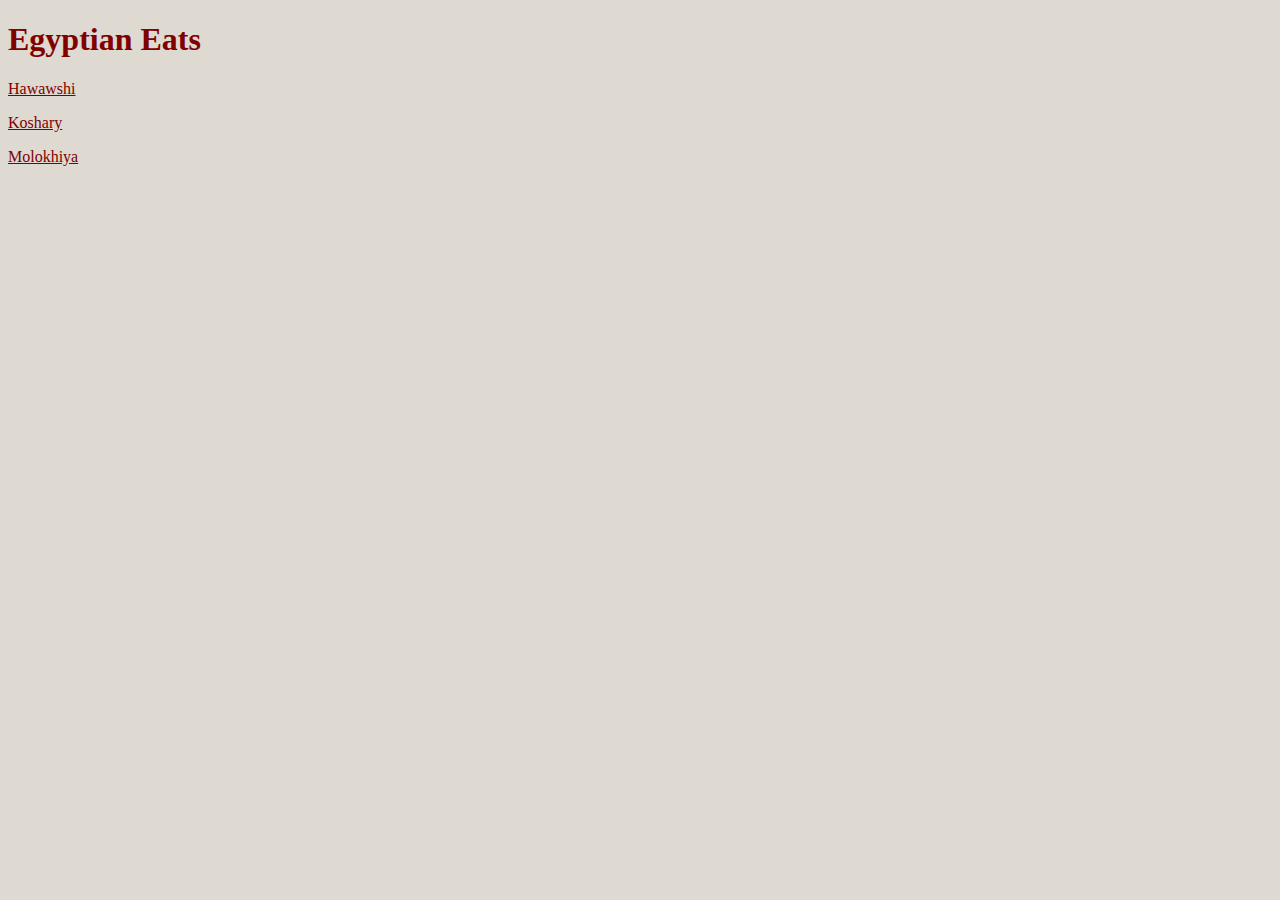
<file: index.html>
<!DOCTYPE html>
<html lang="en">
<head>
    <meta charset="UTF-8">
    <meta name="viewport" content="width=device-width, initial-scale=1.0">
    <link rel="stylesheet" href="./styles.css">
    <title>Egyptian Eats</title>
</head>
<body>
    <h1>Egyptian Eats</h1>
    <p><a href="recipes/hawawshi.html" target="_blank" rel="noreferrer">Hawawshi</a></p>
    <p><a href="recipes/koshary.html" target="_blank" rel="noreferrer">Koshary</a></p>
    <p><a href="recipes/molokhiya.html" target="_blank" rel="noreferrer">Molokhiya</a></p>
</body>
</html>
</file>
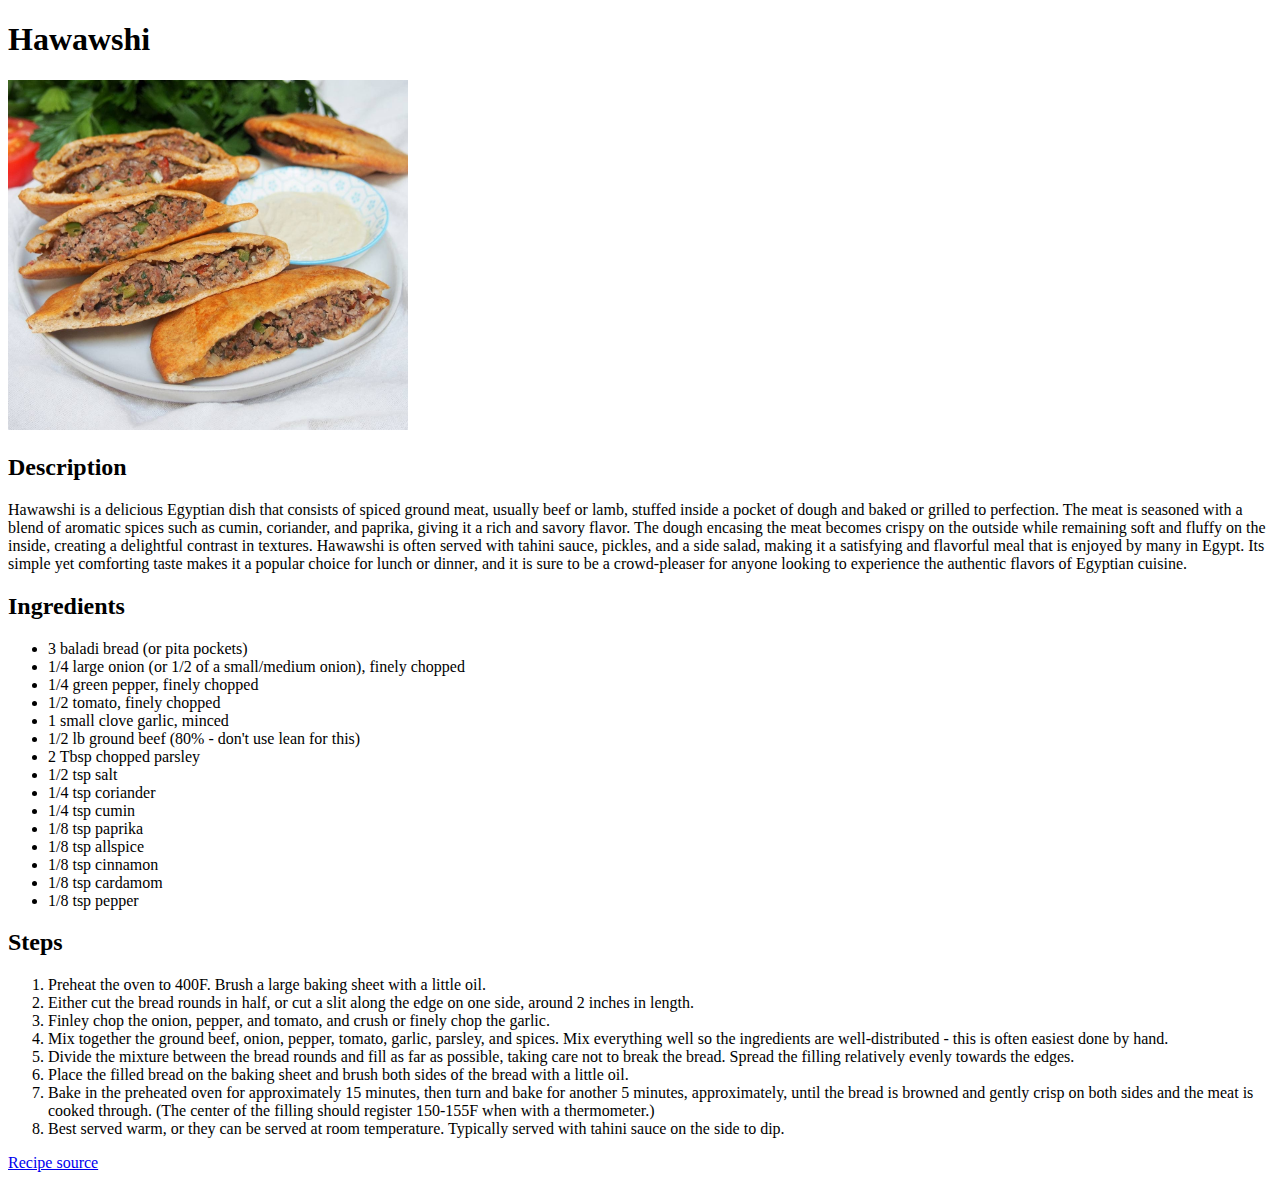
<file: recipes/hawawshi.html>
<!DOCTYPE html>
<html lang="en">
<head>
    <meta charset="UTF-8">
    <meta name="viewport" content="width=device-width, initial-scale=1.0">
    <title>Hawawshi | Egyptian Eats</title>
</head>
<body>
    <h1>Hawawshi</h1>
    <img src="../img/hawawshi.jpg" alt="Hawawshi" width="400" height="350">
    <h2>Description</h2>
    <p>Hawawshi is a delicious Egyptian dish that consists of spiced ground meat, 
        usually beef or lamb, stuffed inside a pocket of dough and baked or 
        grilled to perfection. The meat is seasoned with a blend of aromatic 
        spices such as cumin, coriander, and paprika, giving it a rich and 
        savory flavor. The dough encasing the meat becomes crispy on the outside 
        while remaining soft and fluffy on the inside, creating a delightful 
        contrast in textures. Hawawshi is often served with tahini sauce, pickles, 
        and a side salad, making it a satisfying and flavorful meal that is 
        enjoyed by many in Egypt. Its simple yet comforting taste makes it a 
        popular choice for lunch or dinner, and it is sure to be a crowd-pleaser 
        for anyone looking to experience the authentic flavors of Egyptian cuisine.</p>
    <h2>Ingredients</h2>
    <ul>
        <li>3 baladi bread (or pita pockets)</li>
        <li>1/4 large onion (or 1/2 of a small/medium onion), finely chopped</li>
        <li>1/4 green pepper, finely chopped</li>
        <li>1/2 tomato, finely chopped</li>
        <li>1 small clove garlic, minced</li>
        <li>1/2 lb ground beef (80% - don't use lean for this)</li>
        <li>2 Tbsp chopped parsley</li>
        <li>1/2 tsp salt</li>
        <li>1/4 tsp coriander</li>
        <li>1/4 tsp cumin</li>
        <li>1/8 tsp paprika</li>
        <li>1/8 tsp allspice</li>
        <li>1/8 tsp cinnamon</li>
        <li>1/8 tsp cardamom</li>
        <li>1/8 tsp pepper</li>
    </ul>      
    <h2>Steps</h2>
    <ol>
        <li>Preheat the oven to 400F. Brush a large baking sheet with a little oil.</li>
        <li>Either cut the bread rounds in half, or cut a slit along the edge on one side, around 2 inches in length.</li>
        <li>Finley chop the onion, pepper, and tomato, and crush or finely chop the garlic.</li>
        <li>Mix together the ground beef, onion, pepper, tomato, garlic, parsley, and spices. Mix everything well so the ingredients are well-distributed - this is often easiest done by hand.</li>
        <li>Divide the mixture between the bread rounds and fill as far as possible, taking care not to break the bread. Spread the filling relatively evenly towards the edges.</li>
        <li>Place the filled bread on the baking sheet and brush both sides of the bread with a little oil.</li>
        <li>Bake in the preheated oven for approximately 15 minutes, then turn and bake for another 5 minutes, approximately, until the bread is browned and gently crisp on both sides and the meat is cooked through. (The center of the filling should register 150-155F when with a thermometer.)</li>
        <li>Best served warm, or they can be served at room temperature. Typically served with tahini sauce on the side to dip.</li>
    </ol>  
    <a href="https://www.curiouscuisiniere.com/hawawshi/" target="_blank" rel="noreferrer">Recipe source</a>    
</body>
</html>
</file>
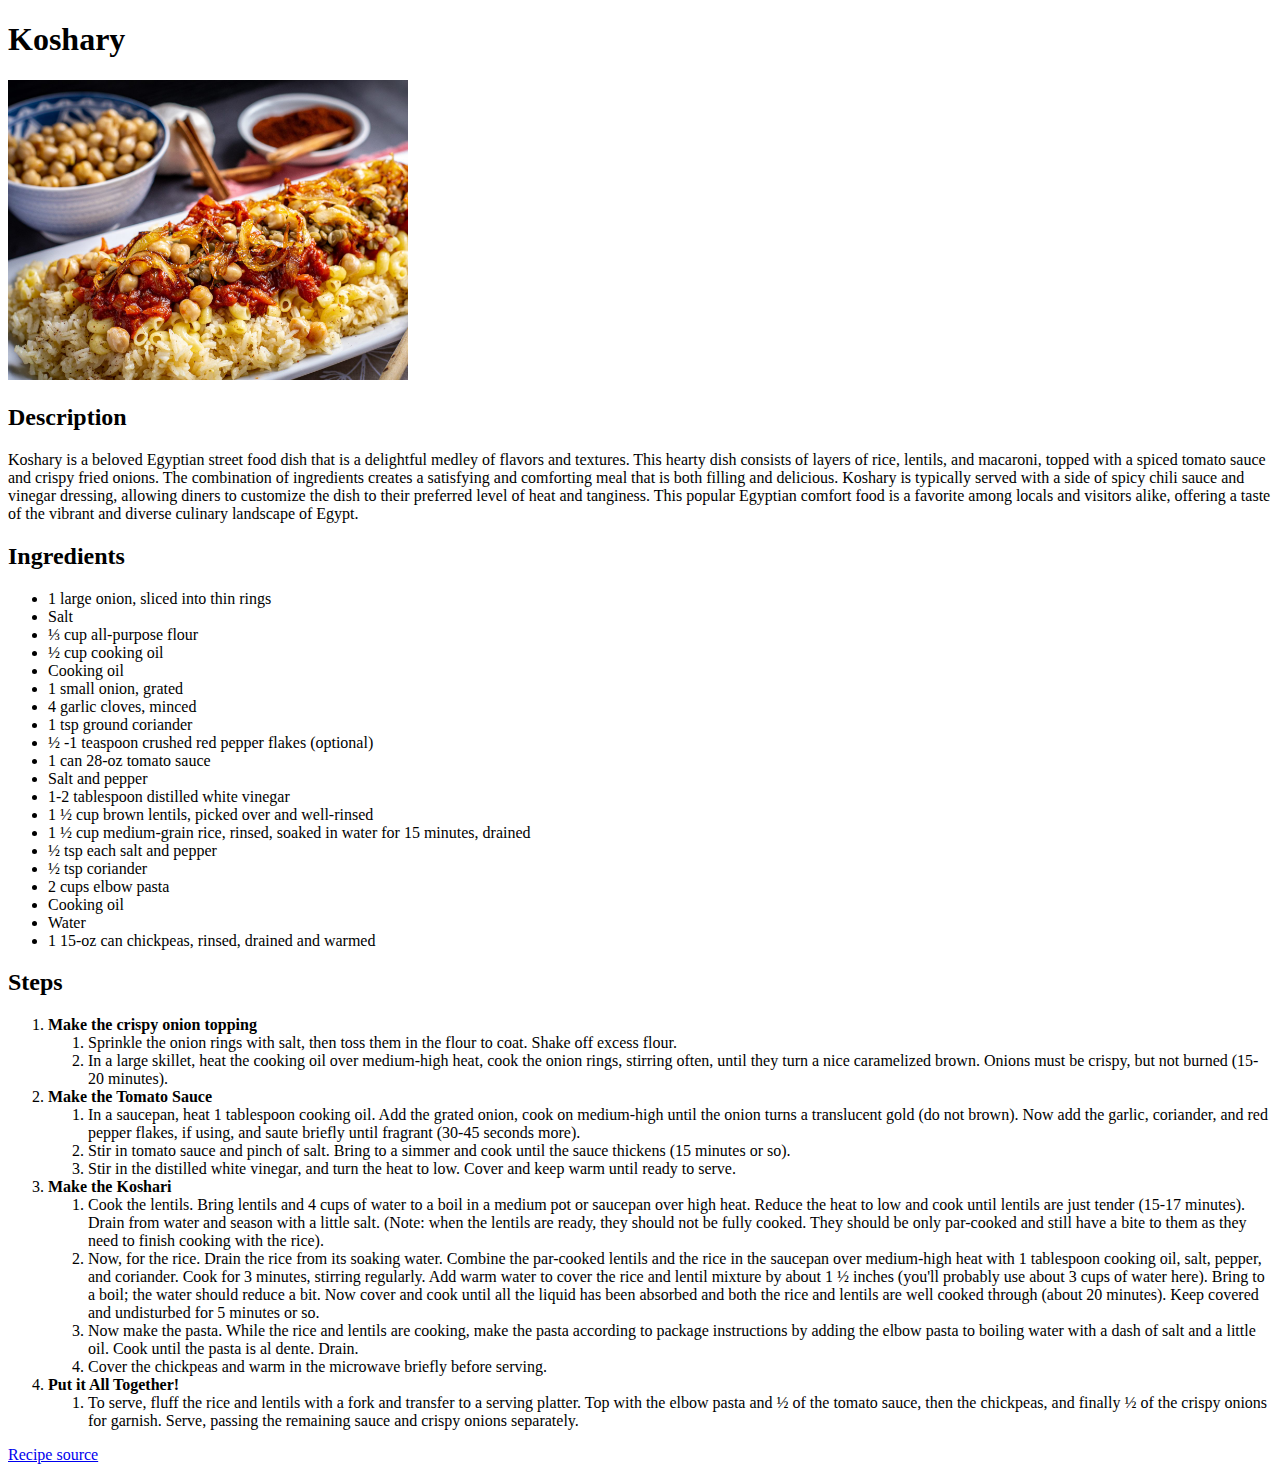
<file: recipes/koshary.html>
<!DOCTYPE html>
<html lang="en">
<head>
    <meta charset="UTF-8">
    <meta name="viewport" content="width=device-width, initial-scale=1.0">
    <title>Koshary | Egyptian Eats</title>
</head>
<body>
    <h1>Koshary</h1>
    <img src="../img/koshary.jpg" alt="Koshary" width="400" height="300">
    <h2>Description</h2>
    <p>Koshary is a beloved Egyptian street food dish that is a delightful 
        medley of flavors and textures. This hearty dish consists of layers 
        of rice, lentils, and macaroni, topped with a spiced tomato sauce and 
        crispy fried onions. The combination of ingredients creates a 
        satisfying and comforting meal that is both filling and delicious. 
        Koshary is typically served with a side of spicy chili sauce and vinegar 
        dressing, allowing diners to customize the dish to their preferred level 
        of heat and tanginess. This popular Egyptian comfort food is a favorite 
        among locals and visitors alike, offering a taste of the vibrant and diverse 
        culinary landscape of Egypt.</p>
    <h2>Ingredients</h2>
    <ul>
        <li>1 large onion, sliced into thin rings</li>
        <li>Salt</li>
        <li>⅓ cup all-purpose flour</li>
        <li>½ cup cooking oil</li>
        <li>Cooking oil</li>
        <li>1 small onion, grated</li>
        <li>4 garlic cloves, minced</li>
        <li>1 tsp ground coriander</li>
        <li>½ -1 teaspoon crushed red pepper flakes (optional)</li>
        <li>1 can 28-oz tomato sauce</li>
        <li>Salt and pepper</li>
        <li>1-2 tablespoon distilled white vinegar</li>
        <li>1 ½ cup brown lentils, picked over and well-rinsed</li>
        <li>1 ½ cup medium-grain rice, rinsed, soaked in water for 15 minutes, drained</li>
        <li>½ tsp each salt and pepper</li>
        <li>½ tsp coriander</li>
        <li>2 cups elbow pasta</li>
        <li>Cooking oil</li>
        <li>Water</li>
        <li>1 15-oz can chickpeas, rinsed, drained and warmed</li>
    </ul>      
    <h2>Steps</h2>
    <ol>
        <li>
          <strong>Make the crispy onion topping</strong>
          <ol>
            <li>Sprinkle the onion rings with salt, then toss them in the flour to coat. Shake off excess flour.</li>
            <li>In a large skillet, heat the cooking oil over medium-high heat, cook the onion rings, stirring often, until they turn a nice caramelized brown. Onions must be crispy, but not burned (15-20 minutes).</li>
          </ol>
        </li>
        <li>
          <strong>Make the Tomato Sauce</strong>
          <ol>
            <li>In a saucepan, heat 1 tablespoon cooking oil. Add the grated onion, cook on medium-high until the onion turns a translucent gold (do not brown). Now add the garlic, coriander, and red pepper flakes, if using, and saute briefly until fragrant (30-45 seconds more).</li>
            <li>Stir in tomato sauce and pinch of salt. Bring to a simmer and cook until the sauce thickens (15 minutes or so).</li>
            <li>Stir in the distilled white vinegar, and turn the heat to low. Cover and keep warm until ready to serve.</li>
          </ol>
        </li>
        <li>
          <strong>Make the Koshari</strong>
          <ol>
            <li>Cook the lentils. Bring lentils and 4 cups of water to a boil in a medium pot or saucepan over high heat. Reduce the heat to low and cook until lentils are just tender (15-17 minutes). Drain from water and season with a little salt. (Note: when the lentils are ready, they should not be fully cooked. They should be only par-cooked and still have a bite to them as they need to finish cooking with the rice).</li>
            <li>Now, for the rice. Drain the rice from its soaking water. Combine the par-cooked lentils and the rice in the saucepan over medium-high heat with 1 tablespoon cooking oil, salt, pepper, and coriander. Cook for 3 minutes, stirring regularly. Add warm water to cover the rice and lentil mixture by about 1 ½ inches (you'll probably use about 3 cups of water here). Bring to a boil; the water should reduce a bit. Now cover and cook until all the liquid has been absorbed and both the rice and lentils are well cooked through (about 20 minutes).  Keep covered and undisturbed for 5 minutes or so.</li>
            <li>Now make the pasta. While the rice and lentils are cooking, make the pasta according to package instructions by adding the elbow pasta to boiling water with a dash of salt and a little oil. Cook until the pasta is al dente. Drain.</li>
            <li>Cover the chickpeas and warm in the microwave briefly before serving.</li>
          </ol>
        </li>
        <li>
          <strong>Put it All Together!</strong>
          <ol>
            <li>To serve, fluff the rice and lentils with a fork and transfer to a serving platter. Top with the elbow pasta and ½ of the tomato sauce, then the chickpeas, and finally ½ of the crispy onions for garnish. Serve, passing the remaining sauce and crispy onions separately.</li>
          </ol>
        </li>
      </ol>  
    <a href="https://www.themediterraneandish.com/egyptian-koshari-recipe/" target="_blank" rel="noreferrer">Recipe source</a>    
</body>
</html>
</file>
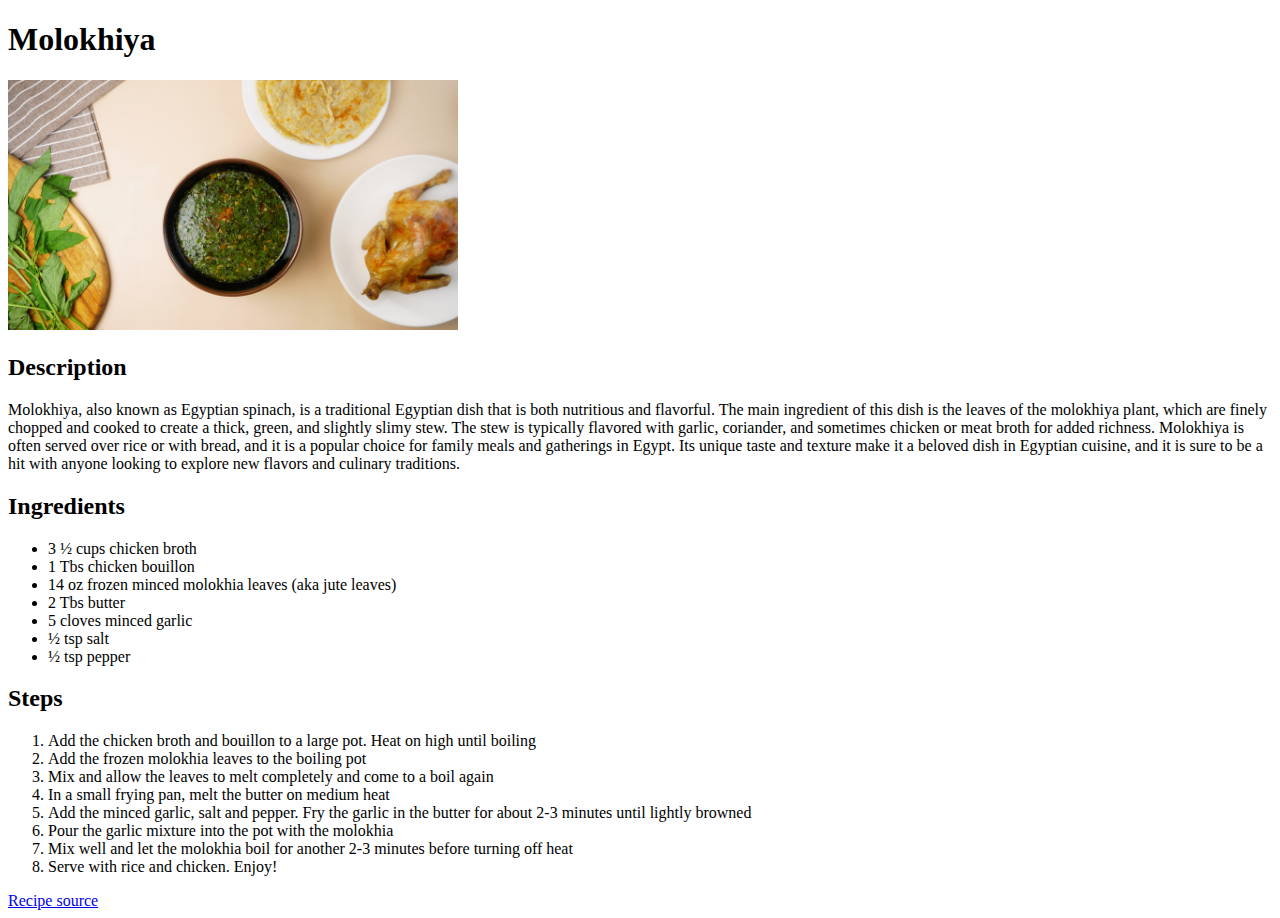
<file: recipes/molokhiya.html>
<!DOCTYPE html>
<html lang="en">
<head>
    <meta charset="UTF-8">
    <meta name="viewport" content="width=device-width, initial-scale=1.0">
    <title>Molokhiya | Egyptian Eats</title>
</head>
<body>
    <h1>Molokhiya</h1>
    <img src="../img/molokhiya.jpg" alt="Molokhiya" width="450" height="250">
    <h2>Description</h2>
    <p>Molokhiya, also known as Egyptian spinach, is a traditional Egyptian dish 
        that is both nutritious and flavorful. The main ingredient of this 
        dish is the leaves of the molokhiya plant, which are finely chopped and 
        cooked to create a thick, green, and slightly slimy stew. The stew is typically 
        flavored with garlic, coriander, and sometimes chicken or meat broth for added 
        richness. Molokhiya is often served over rice or with bread, and it is a popular 
        choice for family meals and gatherings in Egypt. Its unique taste and texture 
        make it a beloved dish in Egyptian cuisine, and it is sure to be a hit with 
        anyone looking to explore new flavors and culinary traditions.</p>
    <h2>Ingredients</h2>
    <ul>
        <li>3 ½ cups chicken broth</li>
        <li>1 Tbs chicken bouillon</li>
        <li>14 oz frozen minced molokhia leaves (aka jute leaves)</li>
        <li>2 Tbs butter</li>
        <li>5 cloves minced garlic</li>
        <li>½ tsp salt</li>
        <li>½ tsp pepper</li>
    </ul>
    <h2>Steps</h2>
    <ol>
        <li>Add the chicken broth and bouillon to a large pot. Heat on high until boiling</li>
        <li>Add the frozen molokhia leaves to the boiling pot</li>
        <li>Mix and allow the leaves to melt completely and come to a boil again</li>
        <li>In a small frying pan, melt the butter on medium heat</li>
        <li>Add the minced garlic, salt and pepper. Fry the garlic in the butter for about 2-3 minutes until lightly browned</li>
        <li>Pour the garlic mixture into the pot with the molokhia</li>
        <li>Mix well and let the molokhia boil for another 2-3 minutes before turning off heat</li>
        <li>Serve with rice and chicken. Enjoy!</li>
    </ol>
    <a href="https://eyesclosedcooking.com/blog/egyptian-molokhia-recipe" target="_blank" rel="noreferrer">Recipe source</a>
</body>
</html>
</file>
<file: styles.css>
* {
    font-family: Georgia, 'Times New Roman', Times, serif;
    background-color: rgb(222, 217, 209);
    color: maroon;
}
</file>
